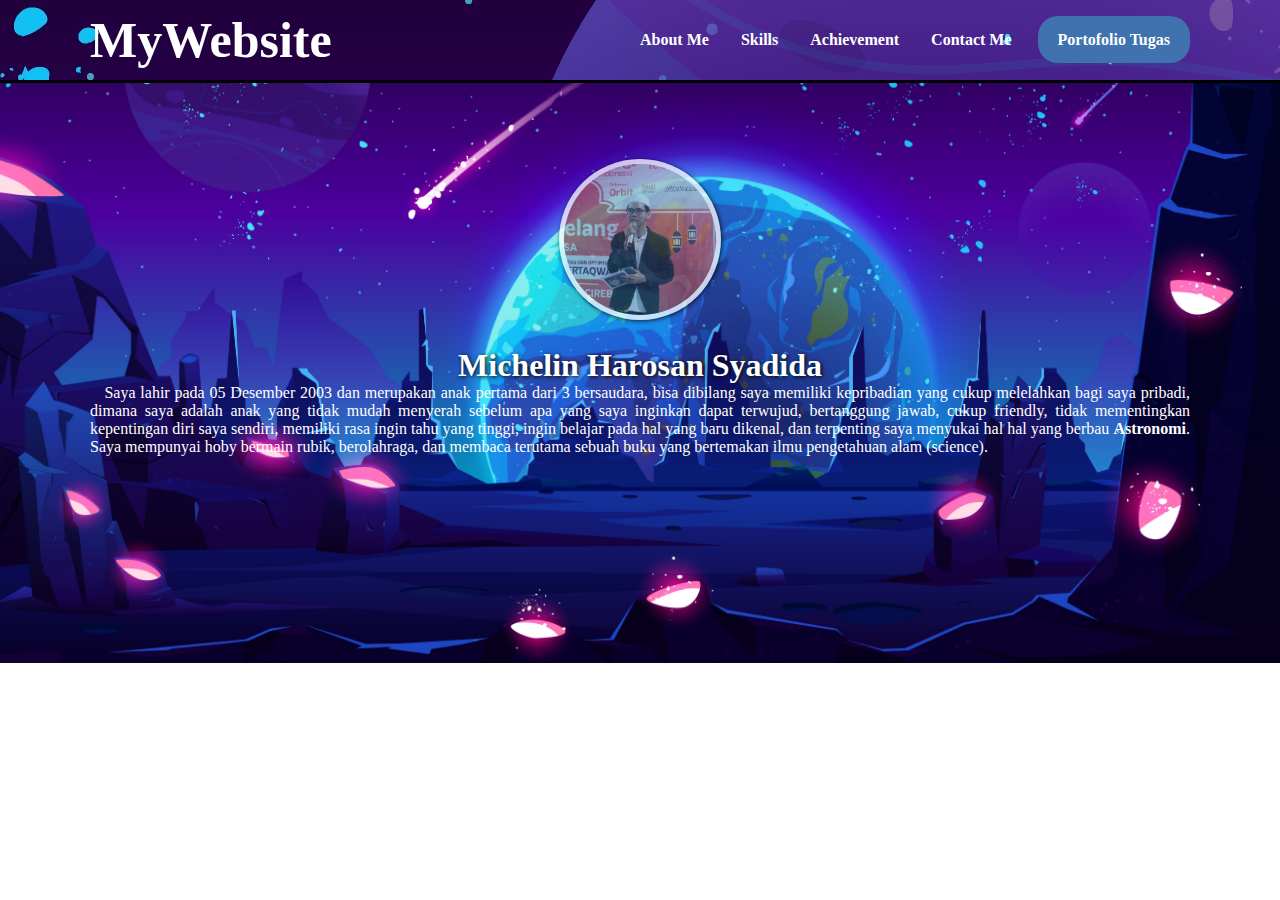
<file: Website/AboutMe.html>
<!DOCTYPE html>
<html lang="en">
<head>
    <meta charset="UTF-8">
    <meta http-equiv="X-UA-Compatible" content="IE=edge">
    <meta name="viewport" content="width=device-width, initial-scale=1.0">
    <title>About Me</title>
    <link rel="stylesheet" href="AboutMe.css">
</head>
<body>
    <nav>
        <div class="wrapper">
            <div class="Logo">
              <a href="index.html">
                   MyWebsite
                </a>
            </div>
            <div class="menu">
                <ul>
                    <li><a href="AboutMe.html">About Me</a></li>
                    <li><a href="">Skills</a></li>
                    <li><a href="">Achievement</a></li>
                    <li><a href="Contact me.html">Contact Me</a></li>
                    <li><a onclick="confirm('Yakin ingin melihat Portofolio Tugas ku')" href="Portofolio.html" class="tbl-biru">Portofolio Tugas</a></li>
                </ul>
            </div>
        </div>
    </nav>    
    <div class="wrapper">
        <!-- About Me-->
            <center><img src="my picture.jpg"></center>
            <br>

            <div class="kolom">
                <Center><h1>Michelin Harosan Syadida</h1></center>
                <p>&nbsp;&nbsp; Saya lahir pada 05 Desember 2003 dan merupakan anak pertama dari 3 bersaudara, bisa dibilang saya memiliki kepribadian yang cukup melelahkan bagi saya pribadi, dimana saya adalah anak yang tidak mudah menyerah sebelum apa yang saya inginkan dapat terwujud, bertanggung jawab, cukup friendly, tidak mementingkan kepentingan diri saya sendiri, memiliki rasa ingin tahu yang tinggi, ingin belajar pada hal yang baru dikenal, dan terpenting saya menyukai hal hal yang berbau <b>Astronomi</b>. Saya mempunyai hoby bermain rubik, berolahraga, dan membaca terutama sebuah buku yang bertemakan ilmu pengetahuan alam (science).</p>
            </div>
    </div>
</body>
</html>
</file>
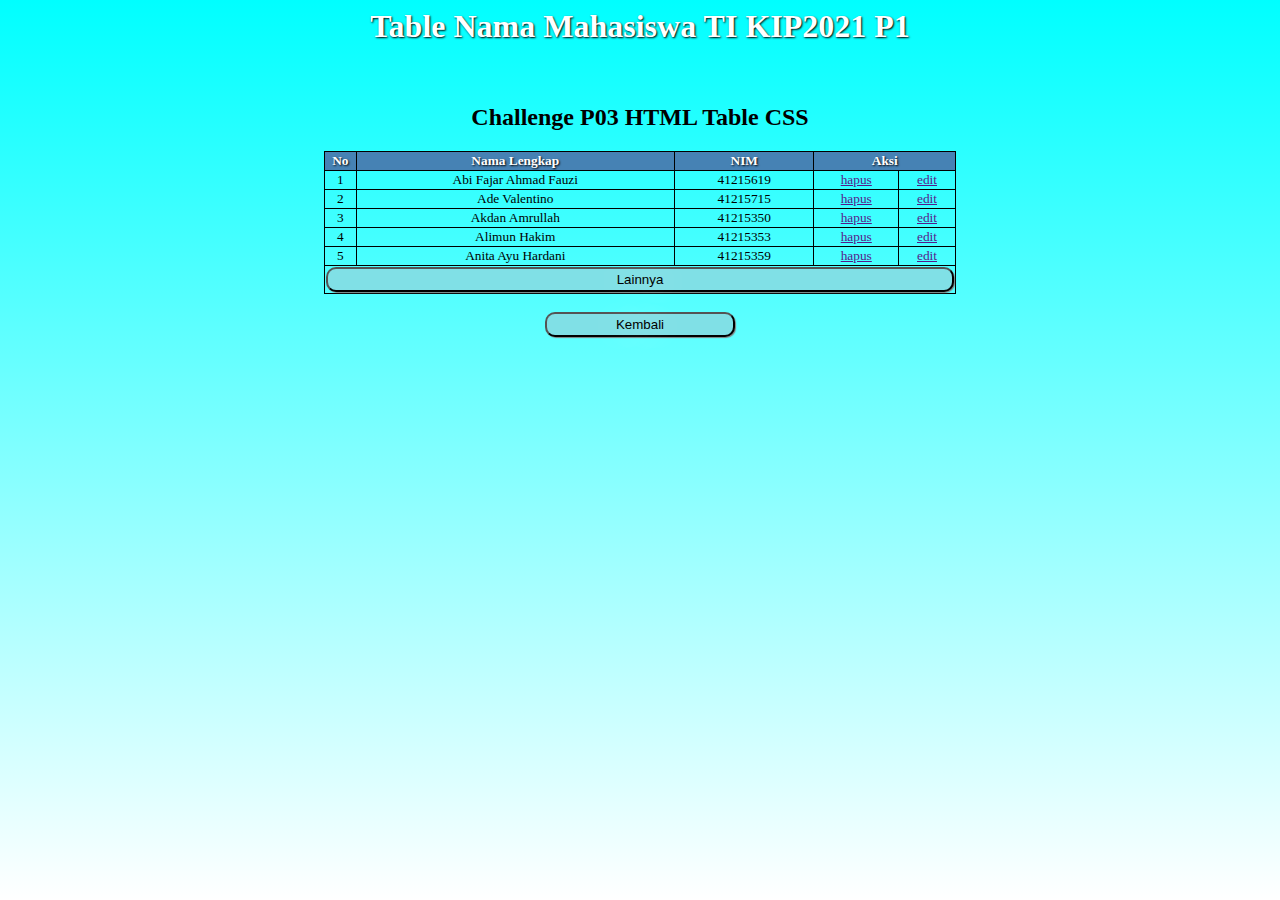
<file: Website/P03 CSS.html>
<tml>
  <head>
    
  <title>Challenge P03 HTML Table CSS</title>
  <style type="text/css">
  body{
    background-image: linear-gradient(aqua, white);
     font-family: Comic Sans MS;
    display: center;
  }
  h1{
    color: white;
    text-shadow: 1px 1px 2px black;
  }
  h3:hover{
    color: White;
    text-shadow: 1px 1px 2px black;
    text-decoration: underline;
    
  }
  table{
    border: 1px solid black;
    border-collapse: collapse;
    font-size: 10pt;
  }
  table tr td {
    text-align: center;
  }
  table tr th{
    color: white;
    text-shadow: 1px 1px 2px black;
    font-weight: bold;
    background-color: steelblue;
  }
  table tr button{
    width: 100%;
  }
  button{
      border-radius: 10px;
      height: 25px;
      background-color: #80e0e6;
      color: black;
      text-shadow: 1px 1px 2pc white;
      box-shadow: 1px 1px 1px grey;
      width: 15%;
      text-size: 30px;
    }
    button:hover{
      color: white;
      background-color: maroon;
    }
    
    td{
      color: black;
      font-family: Comic Sans MS;
    }
    td:hover{
      color: white;
      background-color: maroon;
    }

    td a:hover{
      color: white;
      background-color: maroon;
    }
  </style>
  
  </head>
  <body>
  <center>
    <h1>Table Nama Mahasiswa TI KIP2021 P1</h1>
    <br>
    <h2>Challenge P03 HTML Table CSS</h2>
    <table border="1" width="50%" height="10px">
      <tr>
        <center><th width="5%">No</th></center>
        <center><th>Nama Lengkap</th></center>
        <center><th>NIM</th></center>
        <th colspan="2">Aksi</th>
      </tr>
      
      
      <tr>
        <td>1</td> 
        <td>Abi Fajar Ahmad Fauzi</td>
        <td>41215619</td>
        <td><a href="" onclick="alert('bahaya terhapus')">hapus</a></td>
        <td><a href="" onclick="alert('akan mengubah tampilan!')">edit</a></td>
      </tr>
      
       <tr>
        <td>2</td> 
        <td>Ade Valentino</td>
        <td>41215715</td>
        <td><a href="" onclick="alert('bahaya terhapus')">hapus</a></td>
        <td><a href="" onclick="alert('akan mengubah tampilan!')">edit</a></td>
      </tr>
      
      <tr>
        <td>3</td> 
        <td>Akdan Amrullah</td>
        <td>41215350</td>
        <td><a href="" onclick="alert('bahaya terhapus')">hapus</a></td>
        <td><a href="" onclick="alert('akan mengubah tampilan!')">edit</a></td>
      </tr>
      
      <tr>
        <td>4</td> 
        <td>Alimun Hakim</td>
        <td>41215353</td>
        <td><a href="" onclick="alert('bahaya terhapus')">hapus</a></td>
        <td><a href="" onclick="alert('akan mengubah tampilan!')">edit</a></td>
      </tr>
      
      <tr>
        <td>5</td> 
        <td>Anita Ayu Hardani</td>
        <td>41215359</td>
        <td><a href="" onclick="alert('bahaya terhapus')">hapus</a></td>
        <td><a href="" onclick="alert('akan mengubah tampilan!')">edit</a></td>
      </tr>
     
      <tr>
        <td colspan="5">
        <button onclick="confirm('yakin ingin melihat data lengkap?')" >Lainnya</button></td>
      </tr>
    </table>
    <br>
     <a href="Portofolio.html"><button onclick="confirm('yakin untuk kembali?')" href>Kembali</button></a>
  </center>
  </body>
</html>
</file>
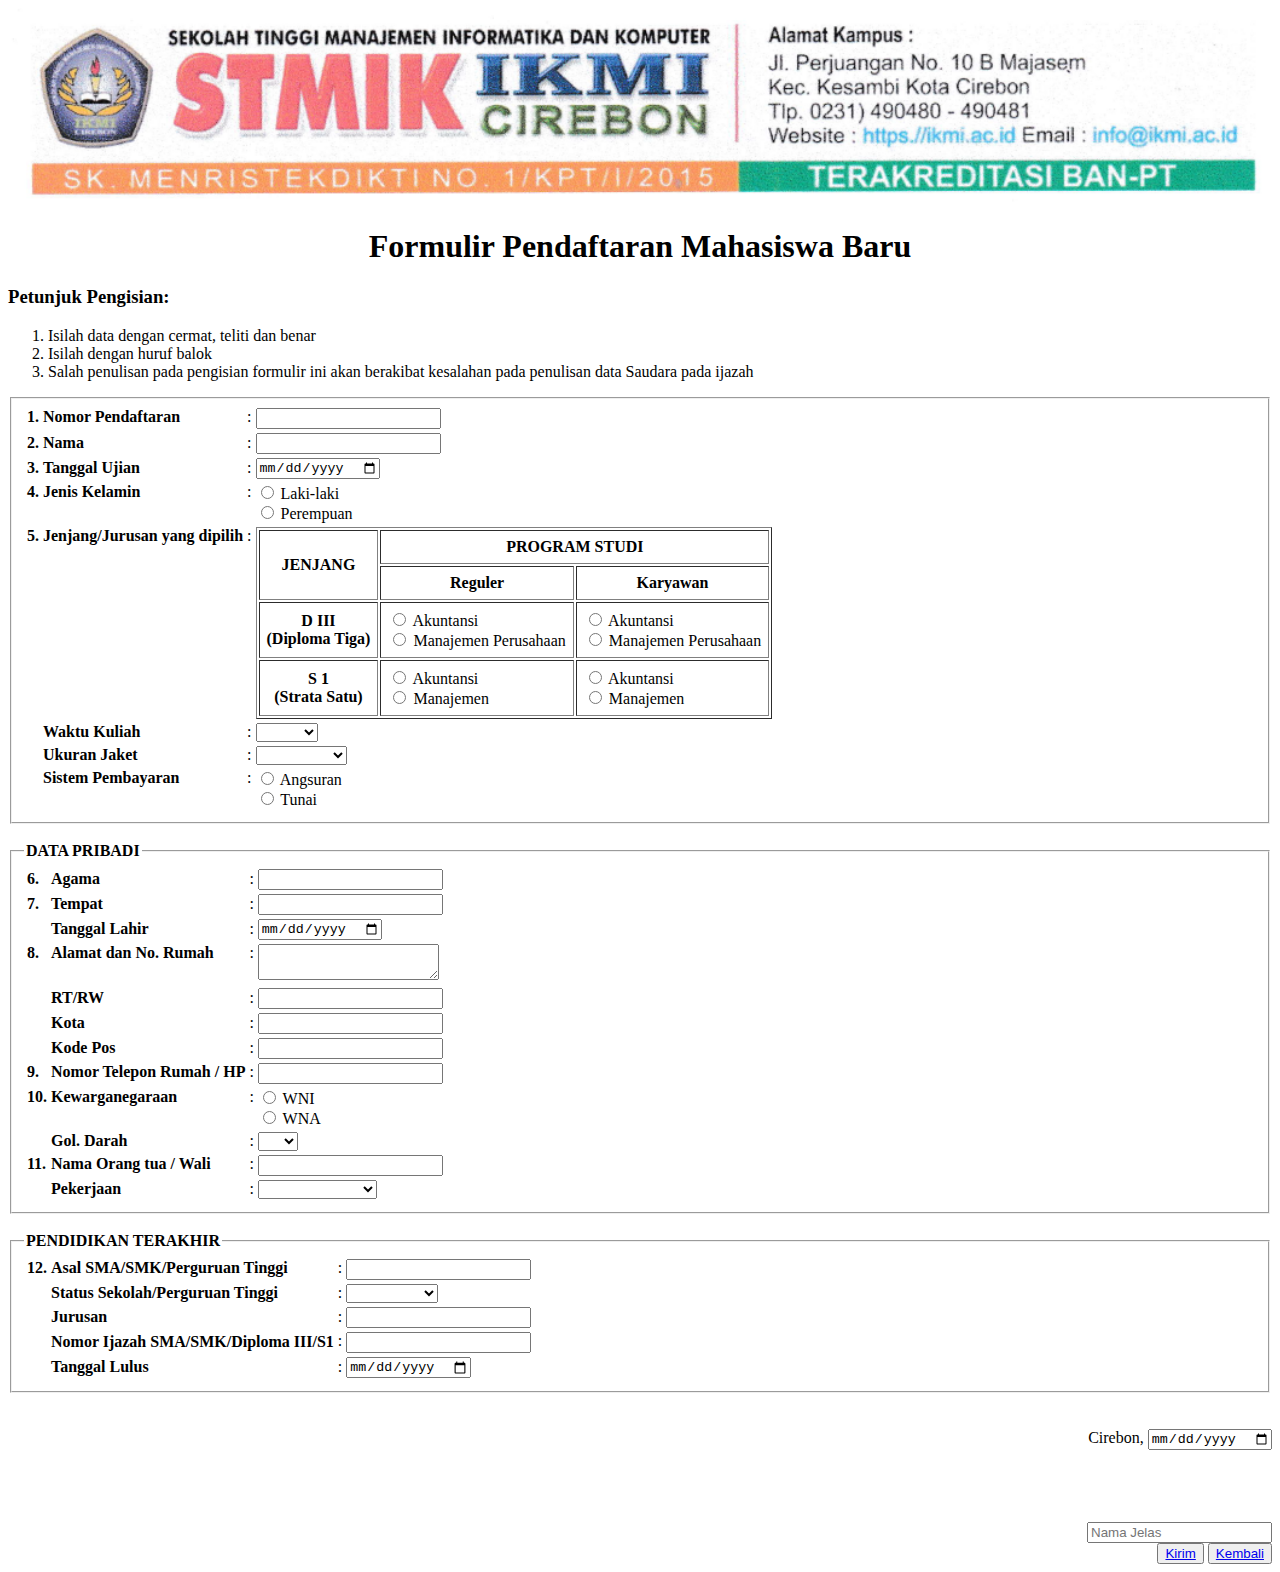
<file: Website/P03 Formulir HTML - Copy.html>
<!DOCTYPE html>
<html>
<head>
	<meta charset="utf-8">
	<meta name="viewport" content="width=device-width, initial-scale=1">
	<title>Challenge P03 Formulir HTML</title>
</head>
<body>
	<img src="cop-surat.png" width="100%">
	<h1 align="center">Formulir Pendaftaran Mahasiswa Baru</h1>
	<h3>Petunjuk Pengisian:</h3>
	<ol>
		<li>Isilah data dengan cermat, teliti dan benar</li>
		<li>Isilah dengan huruf balok</li>
		<li>Salah penulisan pada pengisian formulir ini akan berakibat kesalahan pada penulisan data Saudara pada ijazah</li>
	</ol>
	<form method="post" action="#">
		<fieldset>
			<table>
				<tr>
					<th align="left" valign="top" width="5">1.</th>
					<th align="left" valign="top">Nomor Pendaftaran</th>
					<td valign="top">:</td>
					<td valign="top"><input type="text" name="no_pendaftaran" maxlength="7"></td>
				</tr>
				<tr>
					<th align="left">2.</th>
					<th align="left">Nama</th>
					<td>:</td>
					<td><input type="text" name="nama" maxlength="30"></td>
				</tr>
				<tr>
					<th align="left">3.</th>
					<th align="left">Tanggal Ujian</th>
					<td>:</td>
					<td><input type="date" name="tgl_ujian"></td>
				</tr>
				<tr>
					<th align="left" valign="top">4.</th>
					<th align="left" valign="top">Jenis Kelamin</th>
					<td valign="top">:</td>
					<td>
						<input type="radio" name="jk" value="Laki-laki"> Laki-laki <br>
						<input type="radio" name="jk" value="Perempuan"> Perempuan
					</td>
				</tr>
				<tr>
					<th align="left" valign="top">5.</th>
					<th align="left" valign="top">Jenjang/Jurusan yang dipilih</th>
					<td valign="top">:</td>
					<td>
						<table border="1" cellpadding="7">
							<thead>
								<tr>
									<th rowspan="2">JENJANG</th>
									<th colspan="2">PROGRAM STUDI</th>
								</tr>
								<tr>
									<th>Reguler</th>
									<th>Karyawan</th>
								</tr>
							</thead>
							<tbody>
								<tr>
									<th>
										D III <br>
										(Diploma Tiga)
									</th>
									<td>
										<input type="radio" name="jenjang" value="Akuntansi Reguler D3"> Akuntansi <br>
										<input type="radio" name="jenjang" value="Manajemen Perusahaan Reguler D3"> Manajemen Perusahaan
									</td>
									<td>
										<input type="radio" name="jenjang" value="Akuntansi Karyawan D3"> Akuntansi <br>
										<input type="radio" name="jenjang" value="Manajemen Perusahaan Karyawan D3"> Manajemen Perusahaan
									</td>
								</tr>
								<tr>
									<th>
										S 1 <br>
										(Strata Satu)
									</th>
									<td>
										<input type="radio" name="jenjang" value="Akuntansi Reguler S1"> Akuntansi <br>
										<input type="radio" name="jenjang" value="Manajemen Reguler S1"> Manajemen
									</td>
									<td>
										<input type="radio" name="jenjang" value="Akuntansi Karyawan S1 "> Akuntansi <br>
										<input type="radio" name="jenjang" value="Manajemen Karyawan S1 "> Manajemen
									</td>
								</tr>
							</tbody>
						</table>
					</td>
				</tr>
				<tr>
					<th></th>
					<th align="left" valign="top">Waktu Kuliah</th>
					<td valign="top">:</td>
					<td>
						<select name="waktu">
							<option value=""></option>
							<option value="Pagi">Pagi</option>
							<option value="Sore">Sore</option>
							<option value="Malam">Malam</option>
						</select>
					</td>
				</tr>
				<tr>
					<th></th>
					<th align="left" valign="top">Ukuran Jaket</th>
					<td valign="top">:</td>
					<td>
						<select name="jaket">
							<option value=""></option>
							<option value="Small">Small</option>
							<option value="Medium">Medium</option>
							<option value="Large">Large</option>
							<option value="Extra Large">Extra Large</option>
						</select>
					</td>
				</tr>
				<tr>
					<th></th>
					<th align="left" valign="top">Sistem Pembayaran</th>
					<td valign="top">:</td>
					<td>
						<input type="radio" name="sistem_pb" value="Angsuran"> Angsuran <br>
						<input type="radio" name="sistem_pb" value="Tunai"> Tunai
					</td>
				</tr>
			</table>
		</fieldset>
		<br>
		<fieldset>
			<legend><b>DATA PRIBADI</b></legend>
			<table>
				<tr>
					<th align="left" width="5">6.</th>
					<th align="left">Agama</th>
					<td>:</td>
					<td><input type="text" name="agama" maxlength="14"></td>
				</tr>
				<tr>
					<th align="left">7.</th>
					<th align="left">Tempat</th>
					<td>:</td>
					<td><input type="text" name="tempat_lahir" maxlength="14"></td>
				</tr>
				<tr>
					<th></th>
					<th align="left">Tanggal Lahir</th>
					<td>:</td>
					<td><input type="date" name="tanggal_lahir"></td>
				</tr>
				<tr>
					<th align="left" valign="top">8.</th>
					<th align="left" valign="top">Alamat dan No. Rumah</th>
					<td valign="top">:</td>
					<td><textarea name="alamat"></textarea></td>
				</tr>
				<tr>
					<th></th>
					<th align="left">RT/RW</th>
					<td>:</td>
					<td><input type="text" name="rtrw" maxlength="10"></td>
				</tr>
				<tr>
					<th></th>
					<th align="left">Kota</th>
					<td>:</td>
					<td><input type="text" name="kota" maxlength="6"></td>
				</tr>
				<tr>
					<th></th>
					<th align="left">Kode Pos</th>
					<td>:</td>
					<td><input type="text" name="kode_pos" maxlength="5"></td>
				</tr>
				<tr>
					<th align="left" valign="top">9.</th>
					<th align="left" valign="top">Nomor Telepon Rumah / HP</th>
					<td valign="top">:</td>
					<td valign="top"><input type="text" name="no_telp" maxlength="15"></td>
				</tr>
				<tr>
					<th align="left" valign="top">10. </th>
					<th align="left" valign="top">Kewarganegaraan</th>
					<td valign="top">:</td>
					<td>
						<input type="radio" name="kewarganegaraan" value="WNI"> WNI <br>
						<input type="radio" name="kewarganegaraan" value="WNA"> WNA
					</td>
				</tr>
				<tr>
					<th></th>
					<th align="left">Gol. Darah</th>
					<td>:</td>
					<td>
						<select name="goldarah">
							<option value=""></option>
							<option value="A">A</option>
							<option value="B">B</option>
							<option value="AB">AB</option>
							<option value="O">O</option>
						</select>
					</td>
				</tr>
				<tr>
					<th align="left" valign="top">11.</th>
					<th align="left" valign="top">Nama Orang tua / Wali</th>
					<td valign="top">:</td>
					<td valign="top"><input type="text" name="namaOrtuWali" maxlength="30"></td>
				</tr>
				<tr>
					<th></th>
					<th align="left" valign="top">Pekerjaan</th>
					<td valign="top">:</td>
					<td>
						<select name="pekerjaanOrtuWali">
							<option value=""></option>
							<option value="PNS/TNI/POLRI">PNS/TNI/POLRI</option>
							<option value="Swasta">Swasta</option>
							<option value="Wiraswasta">Wiraswasta</option>
							<option value="Lain-lain">Lain-lain</option>
						</select>
					</td>
				</tr>
			</table>
		</fieldset>
		<br>
		<fieldset>
			<legend><b>PENDIDIKAN TERAKHIR</b></legend>
			<table>
				<tr>
					<th align="left" valign="top" width="5">12. </th>
					<th align="left" valign="top">Asal SMA/SMK/Perguruan Tinggi</th>
					<td valign="top">:</td>
					<td valign="top"><input type="text" name="asal_sekolah" maxlength="14"></td>
				</tr>
				<tr>
					<th></th>
					<th align="left">Status Sekolah/Perguruan Tinggi</th>
					<td valign="top">:</td>
					<td valign="top">
						<select name="status_sekolah">
							<option value=""></option>
							<option value="Negeri">Negeri</option>
							<option value="Swasta">Swasta</option>
							<option value="Luar Negeri">Luar Negeri</option>
						</select>
					</td>
				</tr>
				<tr>
					<th></th>
					<th align="left">Jurusan</th>
					<td>:</td>
					<td><input type="text" name="jurusan" maxlength="14"></td>
				</tr>
				<tr>
					<th></th>
					<th align="left">Nomor Ijazah SMA/SMK/Diploma III/S1</th>
					<td valign="top">:</td>
					<td valign="top"><input type="text" name="jurusan" maxlength="14"></td>
				</tr>
				<tr>
					<th></th>
					<th align="left">Tanggal Lulus</th>
					<td>:</td>
					<td><input type="date" name="tgl_lulus"></td>
				</tr>
			</table>
		</fieldset>
		<br>
	<div style="text-align: right;">
            
              <br>
            
                Cirebon, <input type="date" name="tgl-ttd">
            
            <br>
            <br>
            <br>
            <br>
            <br>
            
                <input type="text" name="" placeholder="Nama Jelas">
            
        
        <br>
        <button><a href="Portofolio.html">Kirim</a></button>
        <button><a href="Portofolio.html">Kembali</a></button>
    </div>
	</form>
</body>
</html>
</file>
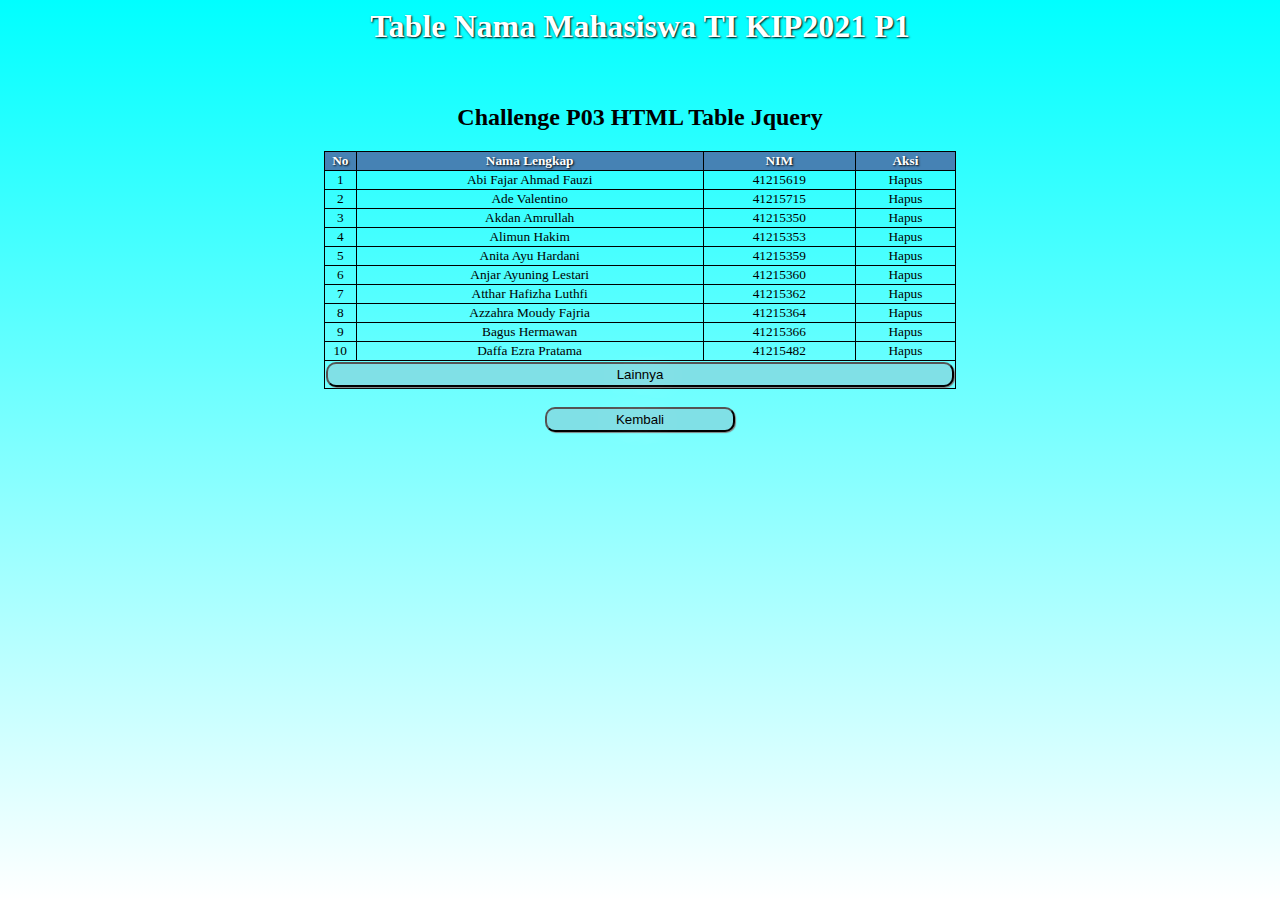
<file: Website/P03 Jquery.html>
<html>
  <head>
    <script src="https://cdnjs.cloudflare.com/ajax/libs/jquery/3.6.1/jquery.min.js" integrity="sha512-aVKKRRi/Q/YV+4mjoKBsE4x3H+BkegoM/em46NNlCqNTmUYADjBbeNefNxYV7giUp0VxICtqdrbqU7iVaeZNXA==" crossorigin="anonymous" referrerpolicy="no-referrer"></script>
  <title>Challenge P03 HTML Table Jquery</title>
  <style type="text/css">
  body{
    background-image: linear-gradient(aqua, white);
     font-family: Comic Sans MS;
    display: center;
  }
  h1{
    color: white;
    text-shadow: 1px 1px 2px black;
  }
  h3:hover{
    color: White;
    text-shadow: 1px 1px 2px black;
    text-decoration: underline;
    
  }
  table{
    border: 1px solid black;
    border-collapse: collapse;
    font-size: 10pt;
  }
  table tr td {
    text-align: center;
  }
  table tr th{
    color: white;
    text-shadow: 1px 1px 2px black;
    font-weight: bold;
    background-color: steelblue;
  }
  table tr button{
    width: 100%;
  }
  button{
      border-radius: 10px;
      height: 25px;
      background-color: #80e0e6;
      color: black;
      text-shadow: 1px 1px 2pc white;
      box-shadow: 1px 1px 1px grey;
      width: 15%;
      text-size: 30px;
    }
    button:hover{
      color: white;
      background-color: maroon;
    }
     td{
      color: black;
      font-family: Comic Sans MS;
    }
    td:hover{
      color: white;
      background-color: maroon;
    }

  </style>
  
  </head>
  <body>
  <center>
    <center>
      <h1>Table Nama Mahasiswa TI KIP2021 P1</h1>
    <br>
    <h2>Challenge P03 HTML Table Jquery</h2>
    <table border="1" width="50%" height="10px">
      <tr>
        <center><th width="5%">No</th></center>
        <center><th>Nama Lengkap</th></center>
        <center><th>NIM</th></center>
        <center><th>Aksi</th></center>
      </tr>
      
      <tr>
        <td>1</td> 
        <td class="nama_mhs">Abi Fajar Ahmad Fauzi</td>
        <td class="NIM_mhs">41215619</td>
        <td class="hapus" id="hapus__1">Hapus</td>
      </tr>
      
       <tr>
        <td>2</td> 
        <td class="nama_mhs">Ade Valentino</td>
        <td class="NIM_mhs">41215715</td>
        <td class="hapus" id="hapus__2">Hapus</td>
      </tr>
      
      <tr>
        <td>3</td> 
        <td class="nama_mhs">Akdan Amrullah</td>
        <td class="NIM_mhs">41215350</td>
        <td class="hapus" id="hapus__3">Hapus</td>
      </tr>
      
      <tr>
        <td>4</td> 
        <td class="nama_mhs">Alimun Hakim</td>
        <td class="NIM_mhs">41215353</td>
        <td class="hapus" id="hapus__4">Hapus</td>
      </tr>
      
      <tr>
        <td>5</td> 
        <td class="nama_mhs">Anita Ayu Hardani</td>
        <td class="NIM_mhs">41215359</td>
        <td class="hapus" id="hapus__5">Hapus</td>
      </tr>
      
      <tr>
        <td>6</td> 
        <td class="nama_mhs">Anjar Ayuning Lestari</td>
        <td class="NIM_mhs">41215360</td>
        <td class="hapus" id="hapus__6">Hapus</td>
      </tr>
      
      <tr>
        <td>7</td> 
        <td class="nama_mhs">Atthar Hafizha Luthfi</td>
        <td class="NIM_mhs">41215362</td>
        <td class="hapus" id="hapus__7">Hapus</td>
      </tr>
     
      <tr>
        <td>8</td> 
        <td class="nama_mhs">Azzahra Moudy Fajria</td>
        <td class="NIM_mhs">41215364</td>
        <td class="hapus" id="hapus__8">Hapus</td>
      </tr>
      
      <tr>
        <td>9</td> 
        <td class="nama_mhs">Bagus Hermawan</td>
        <td class="NIM_mhs">41215366</td>
        <td class="hapus" id="hapus__9">Hapus</td>
      </tr>
      
      <tr>
        <td>10</td> 
        <td class="nama_mhs">Daffa Ezra Pratama</td>
        <td class="NIM_mhs">41215482</td>
        <td class="hapus" id="hapus__10">Hapus</td>
      </tr>
     
      <tr>
        <td colspan="4">
        <button onclick="confirm('yakin ingin melihat data lengkap?')" >Lainnya</button></td>
      </tr>
    </table>
    <br>
     <a href="Portofolio.html"><button onclick="confirm('yakin untuk kembali?')" href>Kembali</button></a>
  </center>
  <script>
  $(document).ready(function(){
   // alert(0)
   $('.nama_mhs').click(function(){
    //alert(1)
    let isi = $(this).text();
    //alert(isi);

    let isi2 = prompt('ubah dengan:', isi);
    if (!isi2) return;

   // alert(isi2);

   $(this).text(isi2);


   })


   $('.NIM_mhs').click(function(){
    //alert(4)
    let isi = $(this).text();
    //alert(isi);

    let isi4 = prompt('ubah dengan:', isi);
    if (!isi4) return;

   // alert(isi4);

   $(this).text(isi4);


   })



   $('.hapus').click(function(){
    //alert(1)

    let yakin = confirm('yakin mau menghapus?');
    if(!yakin) return;

    let id = $(this).prop('id');
    //alert(id);

    let rid = id.split('__');
    let baris_ke = rid[1];

    //alert(baris_ke); 

    $('#row__'+baris_ke).slideUp()

    //alert('Anda yakin')
   })
  
  })
</script>

  </body>
</html>
</file>
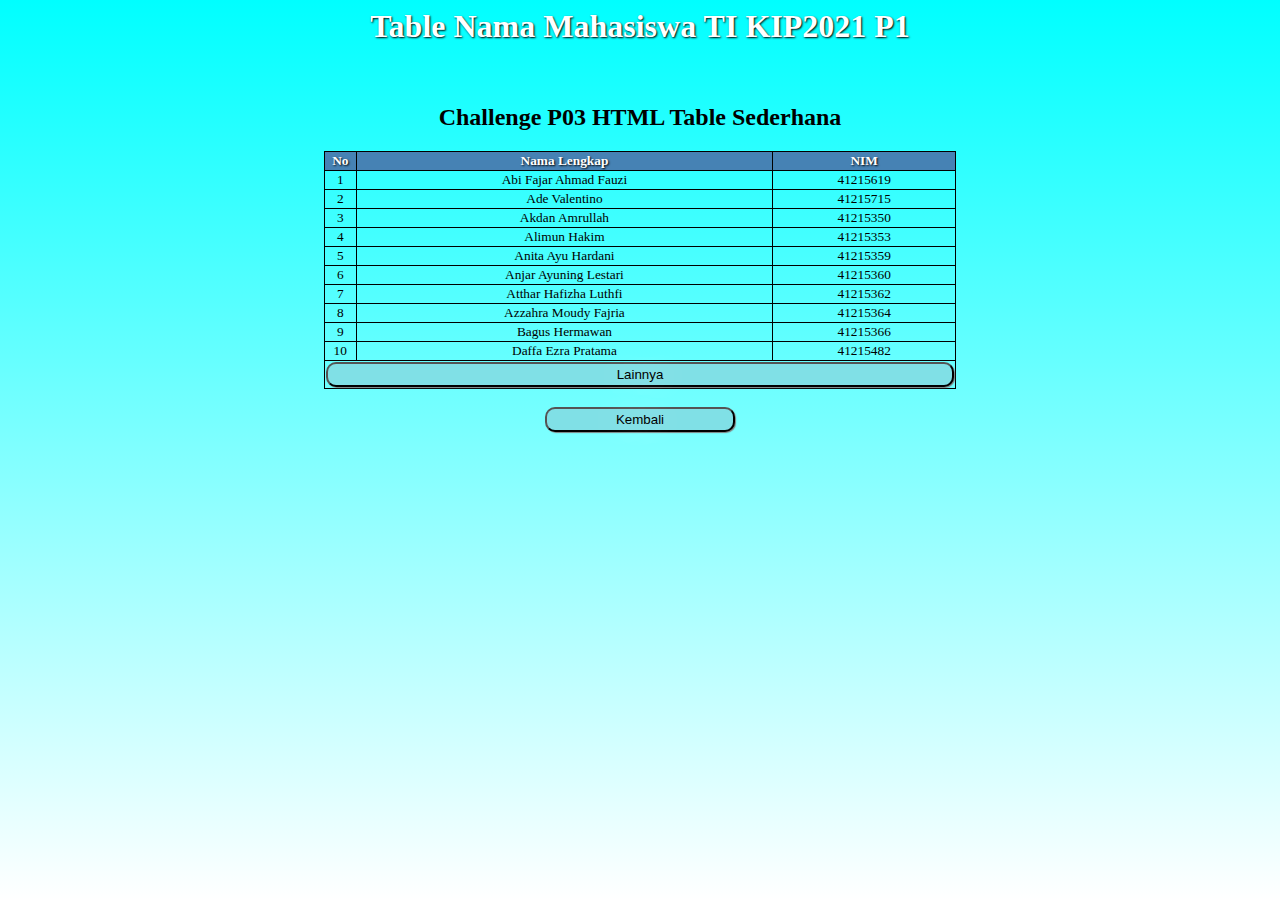
<file: Website/P03.html>
<html>
  <head>
    
  <title>Challenge P03 HTML Table Sederhana</title>
  <style type="text/css">
  body{
    background-image: linear-gradient(aqua, white);
     font-family: Comic Sans MS;
    display: center;
  }
  h1{
    color: white;
    text-shadow: 1px 1px 2px black;
  }
  h3:hover{
    color: White;
    text-shadow: 1px 1px 2px black;
    text-decoration: underline;
    
  }
  table{
    border: 1px solid black;
    border-collapse: collapse;
    font-size: 10pt;
  }
  table tr td {
    text-align: center;
  }
  table tr th{
    color: white;
    text-shadow: 1px 1px 2px black;
    font-weight: bold;
    background-color: steelblue;
  }
  table tr button{
    width: 100%;
  }
  button{
      border-radius: 10px;
      height: 25px;
      background-color: #80e0e6;
      color: black;
      text-shadow: 1px 1px 2pc white;
      box-shadow: 1px 1px 1px grey;
      width: 15%;
      text-size: 30px;
    }
    button:hover{
      color: white;
      background-color: maroon;
    }
  </style>
  
  </head>
  <body>
  <center>
    <center><h1>Table Nama Mahasiswa TI KIP2021 P1</h1>
    <br>
    <h2>Challenge P03 HTML Table Sederhana</h2>
    <table border="1" width="50%" height="10px">
      <tr>
        <center><th width="5%">No</th></center>
        <center><th>Nama Lengkap</th></center>
        <center><th>NIM</th></center>
      </tr>
      
      <tr>
        <td>1</td> 
        <td>Abi Fajar Ahmad Fauzi</td>
        <td>41215619</td>
      </tr>
      
       <tr>
        <td>2</td> 
        <td>Ade Valentino</td>
        <td>41215715</td>
      </tr>
      
      <tr>
        <td>3</td> 
        <td>Akdan Amrullah</td>
        <td>41215350</td>
      </tr>
      
      <tr>
        <td>4</td> 
        <td>Alimun Hakim</td>
        <td>41215353</td>
      </tr>
      
      <tr>
        <td>5</td> 
        <td>Anita Ayu Hardani</td>
        <td>41215359</td>
      </tr>
      
      <tr>
        <td>6</td> 
        <td>Anjar Ayuning Lestari</td>
        <td>41215360</td>
      </tr>
      
      <tr>
        <td>7</td> 
        <td>Atthar Hafizha Luthfi</td>
        <td>41215362</td>
      </tr>
     
      <tr>
        <td>8</td> 
        <td>Azzahra Moudy Fajria</td>
        <td>41215364</td>
      </tr>
      
      <tr>
        <td>9</td> 
        <td>Bagus Hermawan</td>
        <td>41215366</td>
      </tr>
      
      <tr>
        <td>10</td> 
        <td>Daffa Ezra Pratama</td>
        <td>41215482</td>
      </tr>
     
      <tr>
        <td colspan="3">
        <button onclick="confirm('yakin ingin melihat data lengkap?')" >Lainnya</button></td>
      </tr>
    </table>
    <br>
     <a href="Portofolio.html"><button onclick="confirm('yakin untuk kembali?')" href>Kembali</button></a>
  </center>
  </body>
</html>
</file>
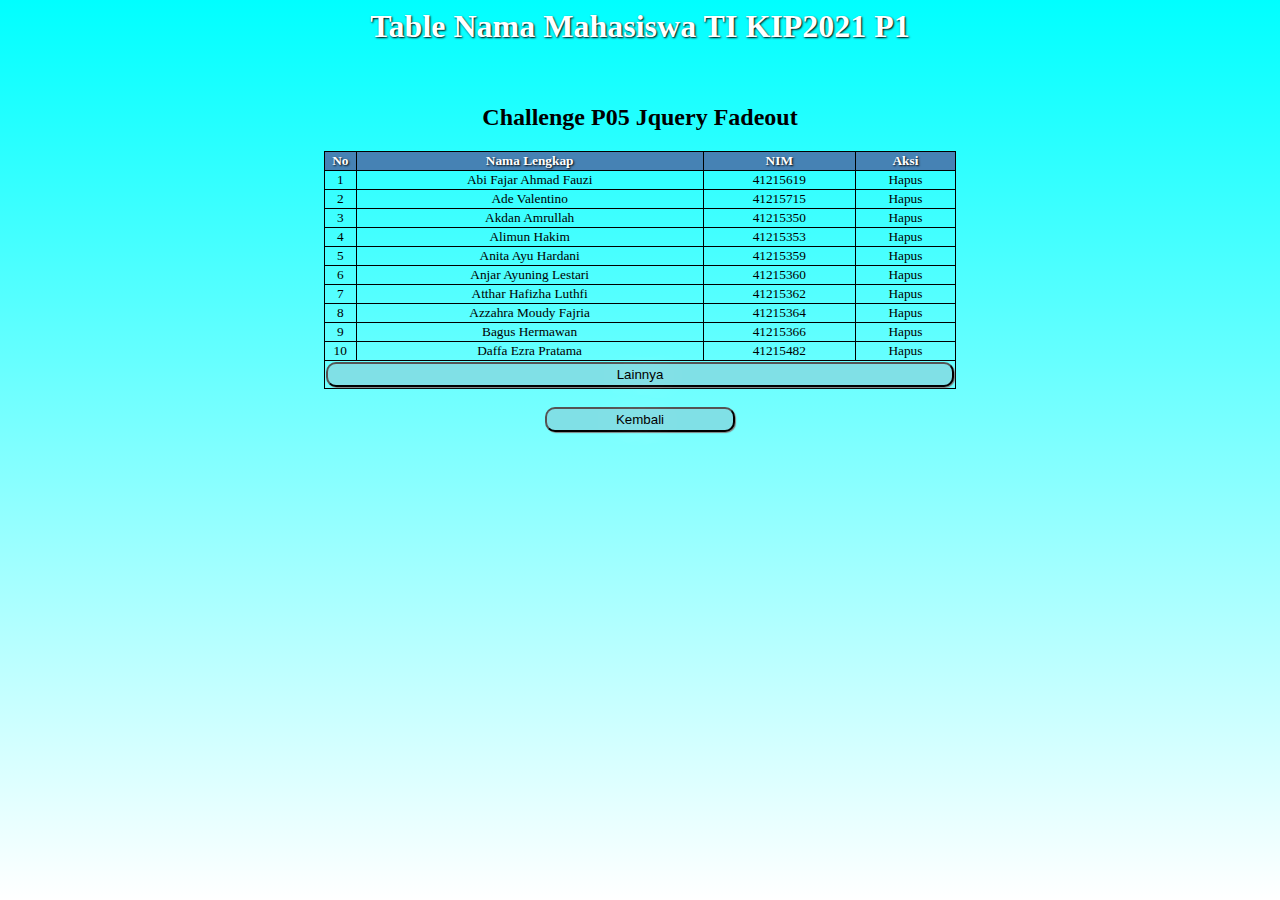
<file: Website/P05 Jquery Fadeout.html>
<html>
  <head>
    <script src="https://cdnjs.cloudflare.com/ajax/libs/jquery/3.6.1/jquery.min.js" integrity="sha512-aVKKRRi/Q/YV+4mjoKBsE4x3H+BkegoM/em46NNlCqNTmUYADjBbeNefNxYV7giUp0VxICtqdrbqU7iVaeZNXA==" crossorigin="anonymous" referrerpolicy="no-referrer"></script>
  <title>Challenge P05 Jquery Fadeout</title>
  <style type="text/css">
  body{
    background-image: linear-gradient(aqua, white);
     font-family: Comic Sans MS;
    display: center;
  }
  h1{
    color: white;
    text-shadow: 1px 1px 2px black;
  }
  h3:hover{
    color: White;
    text-shadow: 1px 1px 2px black;
    text-decoration: underline;
    
  }
  table{
    border: 1px solid black;
    border-collapse: collapse;
    font-size: 10pt;
  }
  table tr td {
    text-align: center;
  }
  table tr th{
    color: white;
    text-shadow: 1px 1px 2px black;
    font-weight: bold;
    background-color: steelblue;
  }
  table tr button{
    width: 100%;
  }
  button{
      border-radius: 10px;
      height: 25px;
      background-color: #80e0e6;
      color: black;
      text-shadow: 1px 1px 2pc white;
      box-shadow: 1px 1px 1px grey;
      width: 15%;
      text-size: 30px;
    }
    button:hover{
      color: white;
      background-color: maroon;
    }
     td{
      color: black;
      font-family: Comic Sans MS;
    }
    td:hover{
      color: white;
      background-color: maroon;
    }

  </style>
  
  </head>
  <body>
  <center>
    <center>
      <h1>Table Nama Mahasiswa TI KIP2021 P1</h1>
    <br>
    <h2>Challenge P05 Jquery Fadeout</h2>
    <table border="1" width="50%" height="10px class="tabelku>
      <tr>
        <center><th width="5%">No</th></center>
        <center><th>Nama Lengkap</th></center>
        <center><th>NIM</th></center>
        <center><th>Aksi</th></center>
      </tr>
      
      <tr id="row__1">
        <td>1</td> 
        <td class="nama_mhs">Abi Fajar Ahmad Fauzi</td>
        <td class="NIM_mhs">41215619</td>
        <td class="hapus" id="hapus__1">Hapus</td>
      </tr>
      
       <tr id="row__2">
        <td>2</td> 
        <td class="nama_mhs">Ade Valentino</td>
        <td class="NIM_mhs">41215715</td>
        <td class="hapus" id="hapus__2">Hapus</td>
      </tr>
      
      <tr id="row__3">
        <td>3</td> 
        <td class="nama_mhs">Akdan Amrullah</td>
        <td class="NIM_mhs">41215350</td>
        <td class="hapus" id="hapus__3">Hapus</td>
      </tr>
      
      <tr id="row__4">
        <td>4</td> 
        <td class="nama_mhs">Alimun Hakim</td>
        <td class="NIM_mhs">41215353</td>
        <td class="hapus" id="hapus__4">Hapus</td>
      </tr>
      
      <tr id="row__5">
        <td>5</td> 
        <td class="nama_mhs">Anita Ayu Hardani</td>
        <td class="NIM_mhs">41215359</td>
        <td class="hapus" id="hapus__5">Hapus</td>
      </tr>
      
      <tr id="row__6">
        <td>6</td> 
        <td class="nama_mhs">Anjar Ayuning Lestari</td>
        <td class="NIM_mhs">41215360</td>
        <td class="hapus" id="hapus__6">Hapus</td>
      </tr>
      
      <tr id="row__7">
        <td>7</td> 
        <td class="nama_mhs">Atthar Hafizha Luthfi</td>
        <td class="NIM_mhs">41215362</td>
        <td class="hapus" id="hapus__7">Hapus</td>
      </tr>
     
      <tr id="row__8">
        <td>8</td> 
        <td class="nama_mhs">Azzahra Moudy Fajria</td>
        <td class="NIM_mhs">41215364</td>
        <td class="hapus" id="hapus__8">Hapus</td>
      </tr>
      
      <tr id="row__9">
        <td>9</td> 
        <td class="nama_mhs">Bagus Hermawan</td>
        <td class="NIM_mhs">41215366</td>
        <td class="hapus" id="hapus__9">Hapus</td>
      </tr>
      
      <tr id="row__10">
        <td>10</td> 
        <td class="nama_mhs">Daffa Ezra Pratama</td>
        <td class="NIM_mhs">41215482</td>
        <td class="hapus" id="hapus__10">Hapus</td>
      </tr>
     
      <tr>
        <td colspan="4">
        <button onclick="confirm('yakin ingin melihat data lengkap?')" >Lainnya</button></td>
      </tr>
    </table>
    <br>
     <a href="Portofolio.html"><button onclick="confirm('yakin untuk kembali?')" href>Kembali</button></a>
  </center>
  <script>
  $(document).ready(function(){
   // alert(0)
   $('.nama_mhs').click(function(){
    //alert(1)
    let isi = $(this).text();
    //alert(isi);

    let isi2 = prompt('ubah dengan:', isi);
    if (!isi2) return;

   // alert(isi2);

   $(this).text(isi2);


   })


   $('.NIM_mhs').click(function(){
    //alert(4)
    let isi = $(this).text();
    //alert(isi);

    let isi4 = prompt('ubah dengan:', isi);
    if (!isi4) return;

   // alert(isi4);

   $(this).text(isi4);


   })



   $('.hapus').click(function(){
    //alert(1)

    let yakin = confirm('yakin mau menghapus?');
    if(!yakin) return;

    let id = $(this).prop('id');
    //alert(id);

    let rid = id.split('__');
    let baris_ke = rid[1];

    //alert(baris_ke); 

    $('#row__'+baris_ke).slideUp()

    //alert('Anda yakin')
   })
  
  })
</script>

  </body>
</html>
</file>
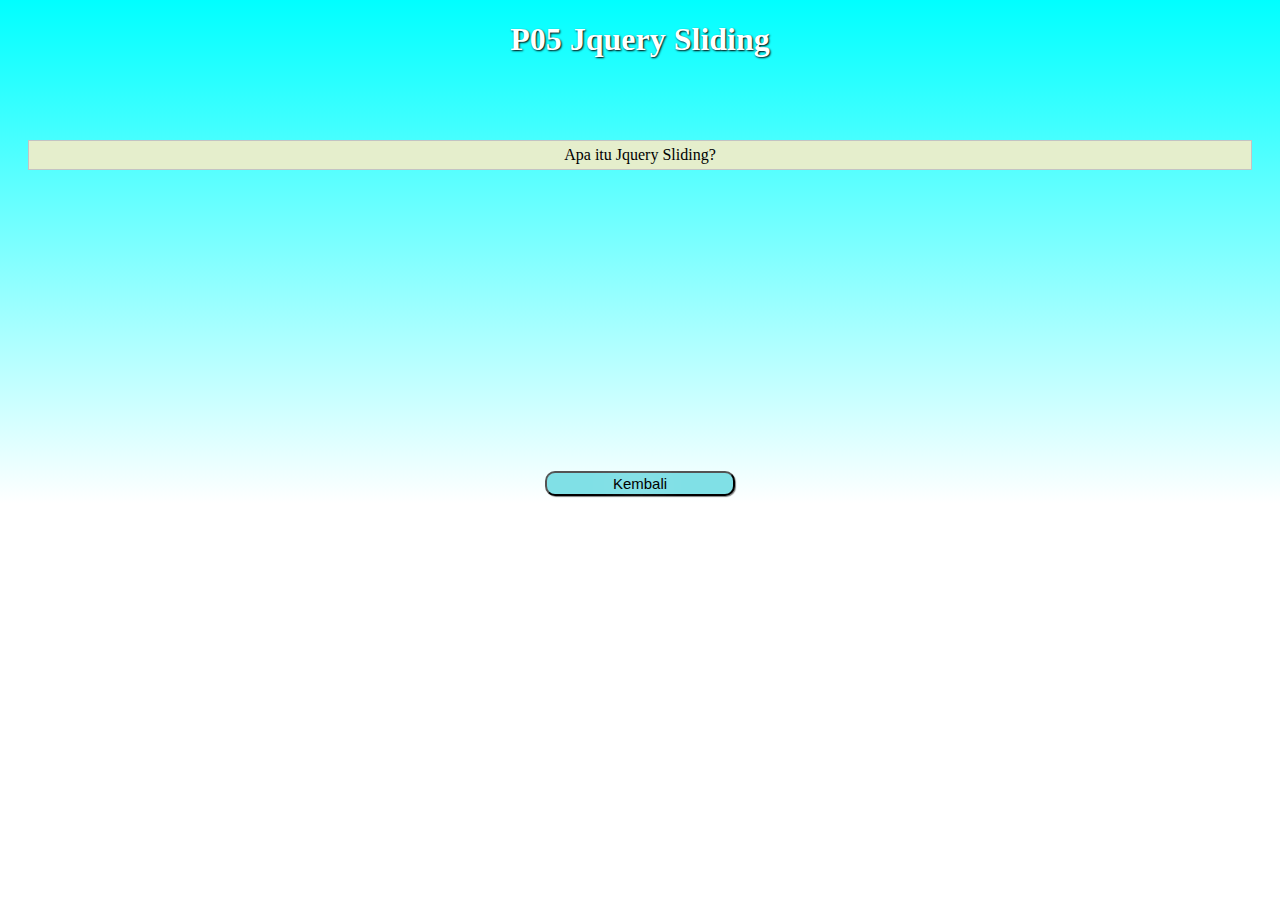
<file: Website/P05 Jquery Sliding.html>
<!DOCTYPE html>
<html>
<head>
<script src="https://ajax.googleapis.com/ajax/libs/jquery/3.6.0/jquery.min.js"></script>
<script> 
$(document).ready(function(){
  $("#flip").click(function(){
    $("#panel").slideToggle("slow");
  });
});
</script>
<style> 
body{
    background-image: linear-gradient(aqua, white);
     font-family: Comic Sans MS;
    display: center;
    background-repeat: no-repeat;
	background-size: cover;
}
  h1{
    color: white;
    text-shadow: 1px 1px 2px black;
  }

#panel, #flip {
  padding: 5px;
  text-align: center;
  background-color: #e5eecc;
  border: solid 1px #c3c3c3;
}

#flip{
    margin-top: 30px;
}

#panel {
  padding: 50px;
  display: none;
}
button{
      border-radius: 10px;
      height: 25px;
      background-color: #80e0e6;
      color: black;
      text-shadow: 1px 1px 2pc white;
      box-shadow: 1px 1px 1px grey;
      width: 15%;
      font-size: 15px;
      margin-top: 20%;

    }
    button:hover{
      color: white;
      background-color: maroon;
    }
    .halo{
        padding: 30px 20px;
    }
</style>
</head>
<body>
 <Center><h1>P05 Jquery Sliding</h1></Center>
<nav class="halo">
 <div id="flip">Apa itu Jquery Sliding?</div>
<div id="panel"><p>jQuery adalah library JavaScript yang cukup andal, ringkas, dan mempunyai fitur yang cukup lengkap. Library ini membuat pemrosesan di HTML seperti perubahan dan manipulasi dokumen, event handling, animasi, dan Ajax dapat menjadi lebih sederhana. Hal ini didukung dengan API yang mudah digunakan dan dapat bekerja di berbagai macam browser.
    <br>
    <br> 
    Metode jQuery Sliding digunakan untuk menyembunyikan atau menampilkan elemen HTML dengan secara bertahap mengurangi atau menambah tinggi mereka (mis. Dengan menggesernya ke atas atau ke bawah).
</p></div>
</nav>
<br>
<div class="button">
<center><a href="Portofolio.html"><button onclick="confirm('yakin untuk kembali?')" href>Kembali</button></a></Center>
</div>
</body>
</html>
</file>
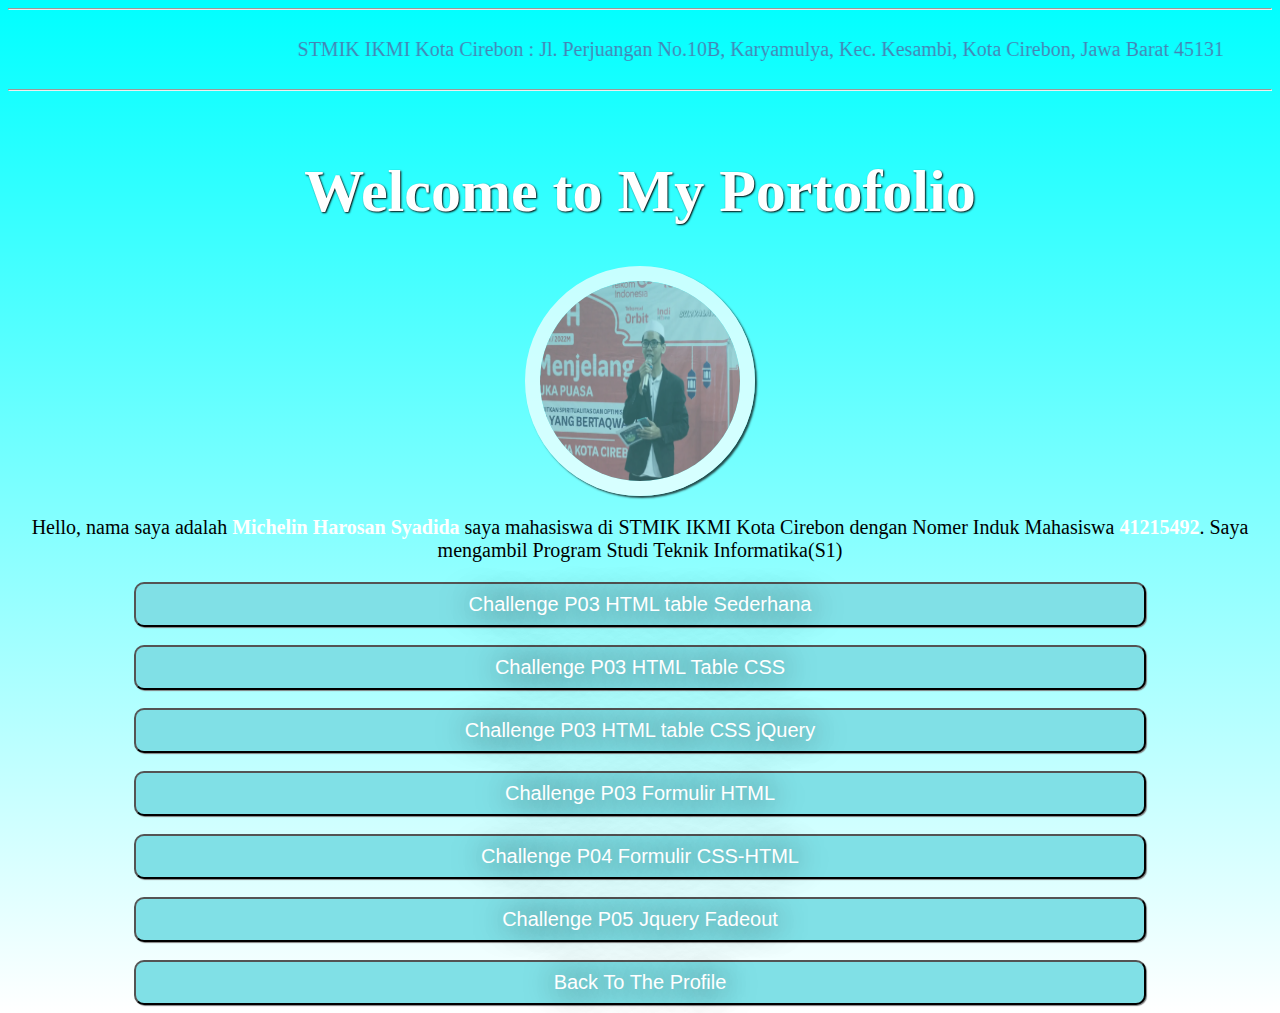
<file: Website/Portofolio.html>
<html>
  <head>
  <title>Portofolio Page</title>
  <style type="text/css">
    body{
      background-image: linear-gradient(aqua, white);
      font-family: Comic Sans MS;
    }
    img{
      width: 200px;
      height: 200px;
      border-radius: 95%;
      box-shadow: 2px 2px 2px black;
      border-color: white;
      border-width:15px;
      border-style:solid;
      opacity: 70%;
    }
    img:hover{
      width: 250px;
      height: 250px;
      border-radius: 95%;
      opacity: 100%;
    }
    h1{
      font-family: Comic Sans MS;
      cursor: pointer;
      color: white;
      font-size: 60px;
      text-shadow: 1px 1px 2px black;
    }
    h1:hover{
      color: Maroon;
      text-shadow: 2px 2px 4px White;
      font-size: 65px;
    }
    p{
      font-size: 20px;
    }
    b{
      color: white;
      font-family: Times New Roman;
    }
    b:hover{
      color: maroon;
      text-shadow: 1px 1px 2pc black;
    }
    button{
      border-radius: 10px;
      height: 45px;
      background-color: #80e0e6;
      color: white;
      text-shadow: 1px 1px 2pc black;
      box-shadow: 1px 1px 1px grey;
      width: 80%;
      font-size: 20px;
    }
    button:hover{
      color: white;
      background-color: maroon;
    }
    marquee{
      font-size: 20%;
      color: steelblue;

    }
  </style>
  </head>
  <body>
    <hr>
    <marquee behavior="alternate"><p>STMIK IKMI Kota Cirebon : Jl. Perjuangan No.10B, Karyamulya, Kec. Kesambi, Kota Cirebon, Jawa Barat 45131</p></marquee>
    <hr>
    <br>
  <center>
    <h1>Welcome to My Portofolio</h1>
    <img src="Profile.jpg" onclick="alert('This is My Picture')">
    <br>
    <p>Hello, nama saya adalah <b>Michelin Harosan Syadida</b> saya mahasiswa di STMIK IKMI Kota Cirebon dengan Nomer Induk Mahasiswa <b>41215492</b>. Saya mengambil Program Studi Teknik Informatika(S1)</p>
   <div class="tombol">
   <a href="P03.html"><button onclick="confirm('yakin menuju halaman selanjutnya?')" href>Challenge P03 HTML table Sederhana</button></a>
   <br>
   <br>
   <a href="P03 CSS.html"><button onclick="confirm('yakin menuju halaman selanjutnya?')" href>Challenge P03 HTML Table CSS</button></a>
   <br>
   <br>
   <a href="P03 Jquery.html"><button onclick="confirm('yakin menuju halaman selanjutnya?')" href>Challenge P03 HTML table CSS jQuery</button></a>
   <br>
   <br>
   <a href="P03 Formulir HTML.html"><button onclick="confirm('yakin menuju halaman selanjutnya?')" href>Challenge P03 Formulir HTML</button></a>
   <br>
   <br>
   <a href="P04 Formulir CSS-HTML.html"><button onclick="confirm('yakin menuju halaman selanjutnya?')" href>Challenge P04 Formulir CSS-HTML</button></a>
   <br>
   <br>
   <a href="P05 Jquery Fadeout.html"><button onclick="confirm('yakin menuju halaman selanjutnya?')" href>Challenge P05 Jquery Fadeout</button></a>
    <br>
   <br>
   <a href="../index.html"><button onclick="confirm('yakin menuju halaman Profile?')" href>Back To The Profile</button></a>
   </div>
  </center>
  </body>
  </html>
</file>
<file: Website/AboutMe.css>
*{
    text-decoration: none;
    margin: 0px;
    padding: 0px;
}
body{
    margin: 0px;
    padding: 0px;
    font-family: 'Times New Roman', Times, serif;
    height: 222px;
    background: url(bg.jpg) no-repeat;
    background-size: cover;
}
.wrapper{
    width: 1100px;
    margin: auto;
    position: relative;
}
.Logo a{
    font-size: 50px;
    font-weight: 800;
    float: left;
    font-family: 'comic sans ms';
    color: white;
}
.Logo a:hover{
    color: aqua;
    transition: .5s;
}
.menu{
    float: right;
}
nav{
    width: 100%;
    margin: auto;
    display: flex;
    line-height: 80px;
    position: sticky;
    position: -webkit-sticky;
    top: 0;
    background-image: url(bg.jpg);
    z-index: 1;
    border-bottom: 3px solid black;
}
nav ul{
    list-style-type: none;
    margin: 0;
    padding: 0;
    overflow: hidden;
}
nav ul li{
    float: left;
}
nav ul li a{
    color: white;
    font-weight: bold;
    text-align: center;
    padding: 0px 16px 0px 16px;
    text-decoration: none;
}
nav ul li a:hover{
    color: aqua;
    text-decoration: underline;
    transition: .5s;
}
a.tbl-biru{
    background: #3f72af;
    border-radius: 20px;
    margin-top: 20px;
    padding: 15px 20px 15px 20px;
    color: white;
    cursor: pointer;
    font-weight: bold;
    margin-left: 10px;
}
a.tbl-biru:hover{
    background: orangered;
    text-decoration: none;
    transition: .5s;
}
h1{
    color: white;
    font-family: 'comic sans ms';
    text-shadow: 1px 1px 4px black;
}
h1:hover{
    font-weight: bold;
    font-size: larger;
}
.wrapper img{
    width: 4cm;
    border-radius: 50%;
    box-shadow: 1px 1px 4px black;
    padding: 5px;
    background: white;
    margin: 15px;
    transition: 0.1s;
    opacity: 75%;
    cursor: pointer;
    margin-bottom: 5px;
    margin-top: 2cm;
}
.wrapper img:hover{
    opacity: 100%;
    transform: scale(1.2);
    box-shadow: 1px 1px 6px black;
}
.wrapper .kolom p{
    color: white;
    text-align: justify;
}
</file>
